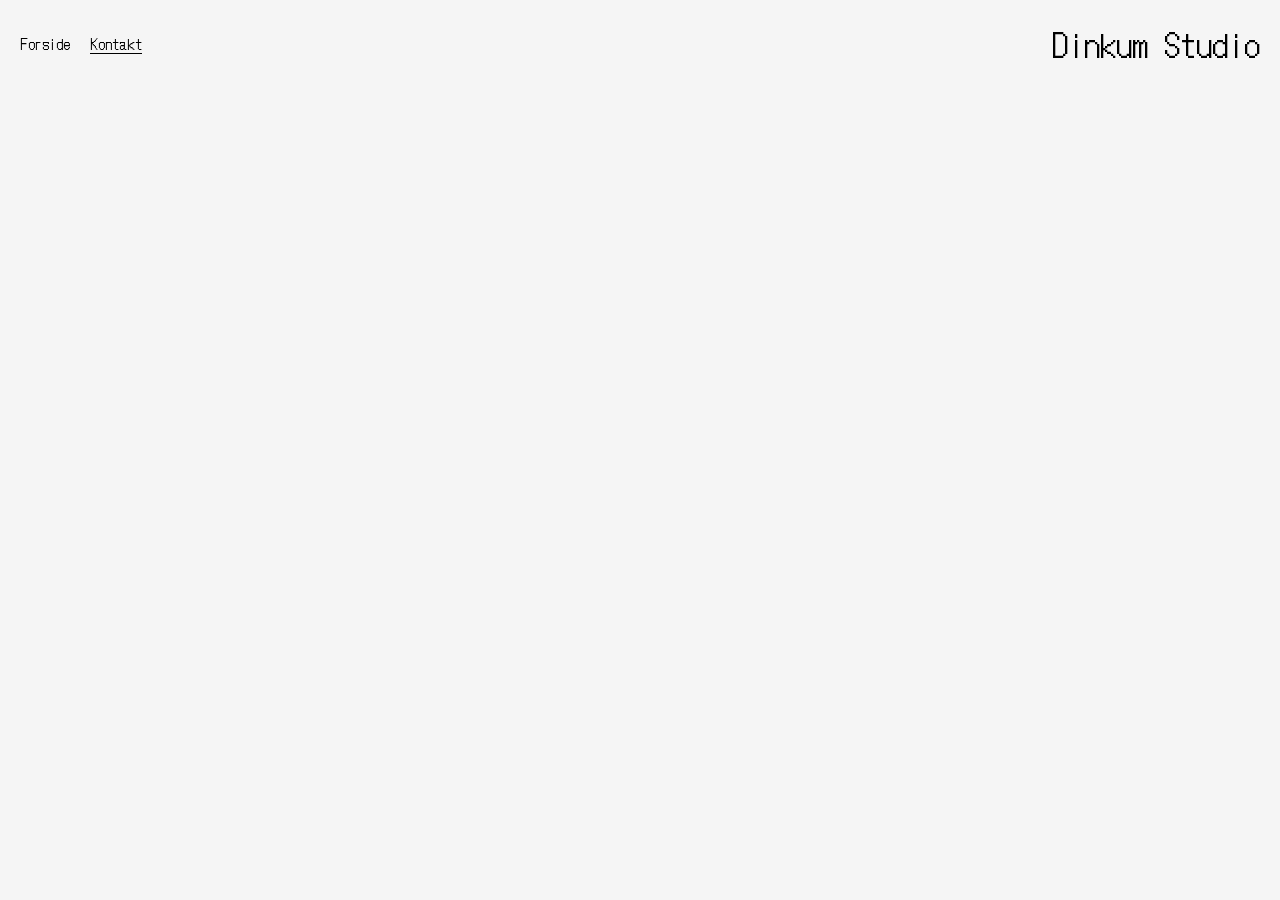
<file: kontakt.html>
<!DOCTYPE html>
<html>
<head>
    <meta charset="utf-8" />
    <meta name="viewport" content="width=device-width, initial-scale=1.0">
    <title>Page title</title>
    <link rel="preconnect" href="https://fonts.gstatic.com">
    <link href="https://fonts.googleapis.com/css2?family=DotGothic16&display=swap" rel="stylesheet">
    <link rel="stylesheet" href="styles.css">
</head>
<body>
    <div class="container">
        <div class="nav-wrapper">
            <div class="left-side">
                <div class="nav-link-wrapper">
                    <a href="index.html">Forside</a>
                </div>

                <div class="nav-link-wrapper active-nav-link">
                    <a href="kontakt.html">Kontakt</a>
                </div>
                
            </div>

            <div class="right-side">
                <div class="brand">
                    Dinkum Studio
                </div>
            </div>
        </div>

        <div class="content-wrapper">
        </div>

    </div>
</body>
</html>
</file>
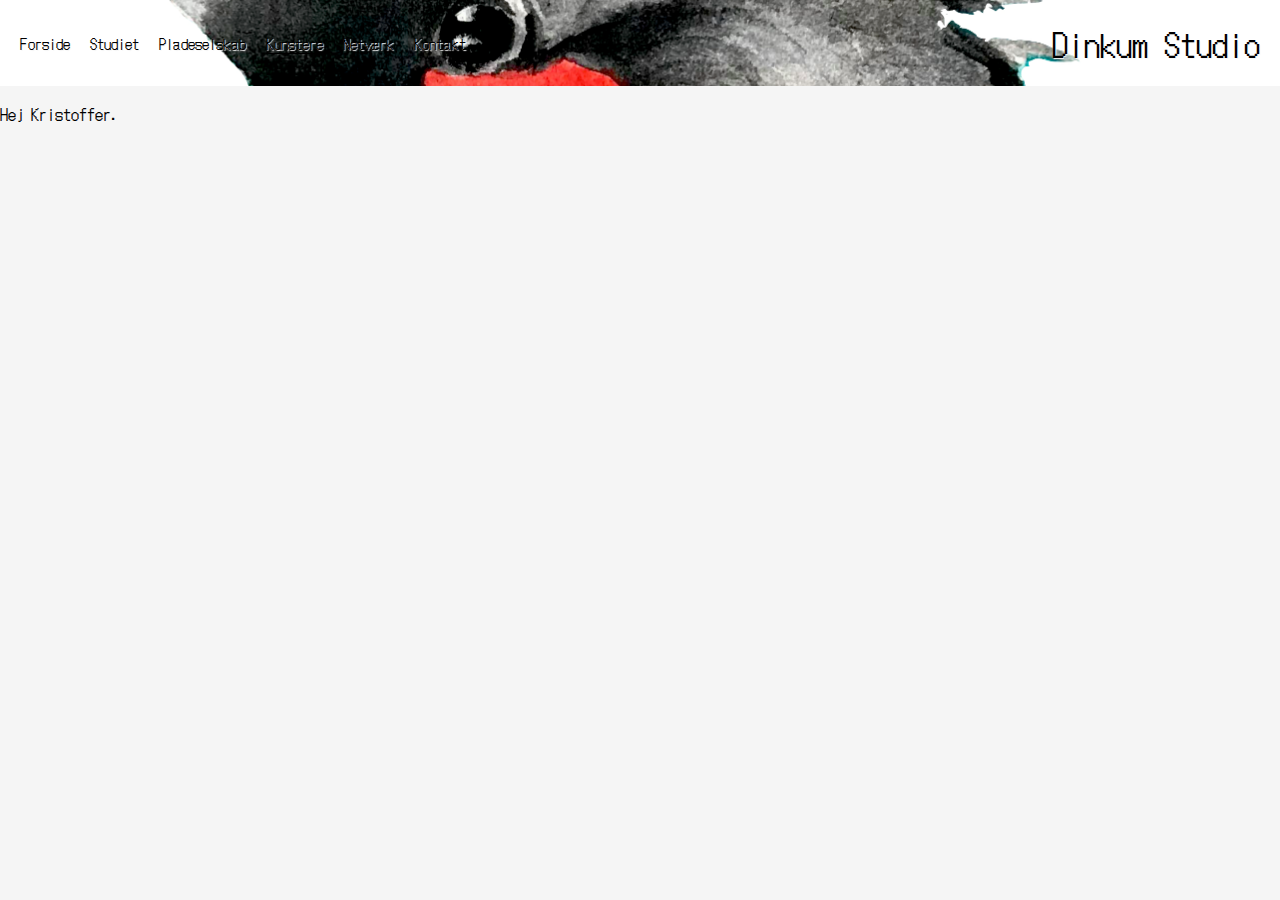
<file: kunstnere.html>
<!DOCTYPE html>
<html>
<head>
    <meta charset="utf-8" />
    <meta name="viewport" content="width=device-width, initial-scale=1.0">
    <title>Kunstnere</title>
    <link rel="preconnect" href="https://fonts.gstatic.com">
    <link href="https://fonts.googleapis.com/css2?family=DotGothic16&display=swap" rel="stylesheet">
    <link rel="stylesheet" href="styles.css">
</head>
<body>
    <div class="container">
        <div class="nav-wrapper" style="background-image:url(./images/logo.jpg);">
            <div class="left-side">
                <div class="nav-link-wrapper">
                    <a href="index.html">Forside</a>
                </div>

                <div class="nav-link-wrapper">
                    <a href="studiet.html">Studiet</a>
                </div>

                <div class="nav-link-wrapper">
                    <a href="pladeselskab.html">Pladeselskab</a>
                </div>

                <div class="nav-link-wrapper active-nav-link">
                    <a href="kunstnere.html">Kunstere</a>
                </div>

                <div class="nav-link-wrapper">
                    <a href="netvaerk.html">Netværk</a>
                </div>

                <div class="nav-link-wrapper">
                    <a href="kontakt.html">Kontakt</a>
                </div>
                
            </div>

            <div class="right-side">
                <div class="brand">
                    Dinkum Studio
                </div>
            </div>

        </div>

        <div class="content-wrapper">
            <div>
                <p>
                    Hej Kristoffer.
                </p>
            </div>
        </div>

    </div>
</body>
</html>
</file>
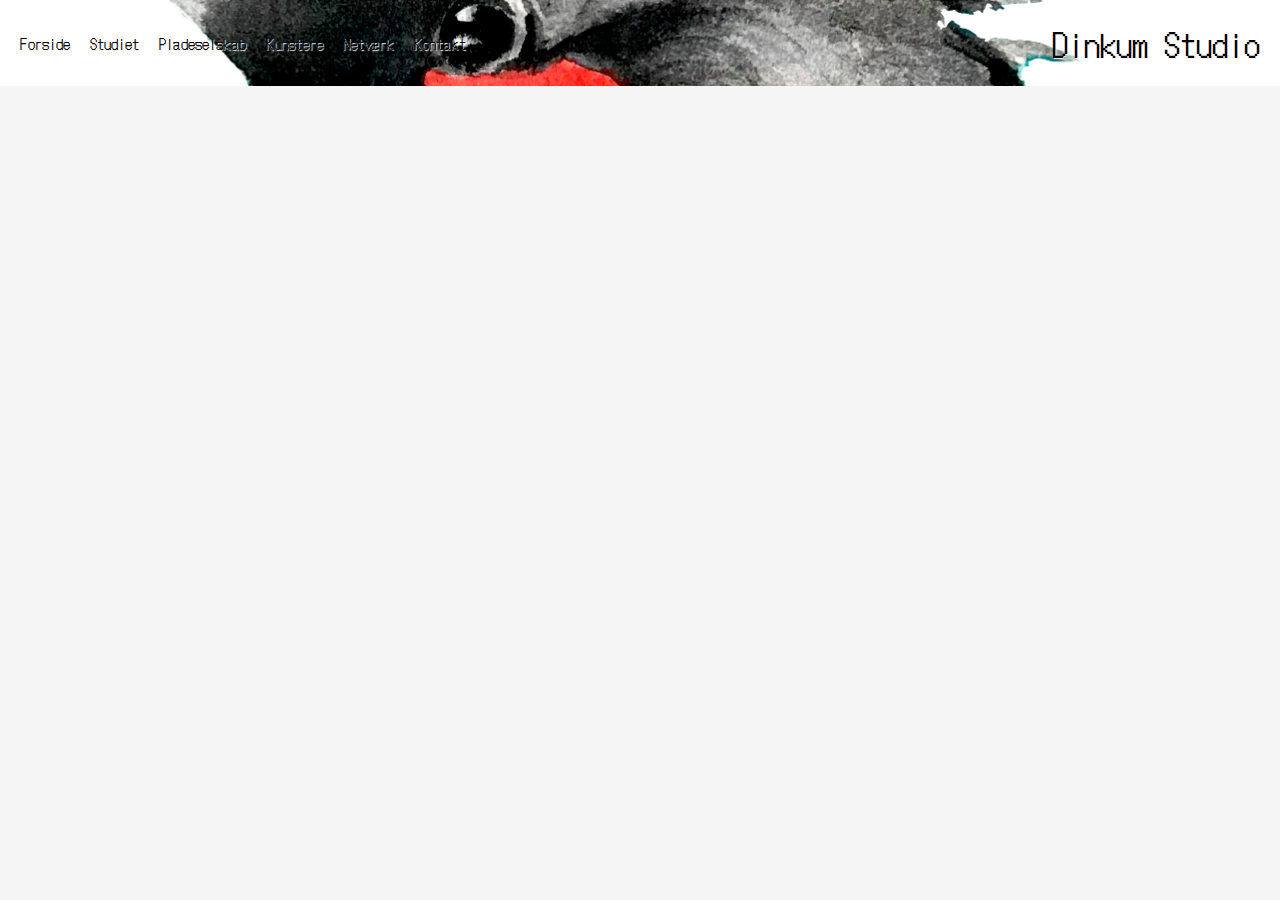
<file: netvaerk.html>
<!DOCTYPE html>
<html>
<head>
    <meta charset="utf-8" />
    <meta name="viewport" content="width=device-width, initial-scale=1.0">
    <title>Netværk</title>
    <link rel="preconnect" href="https://fonts.gstatic.com">
    <link href="https://fonts.googleapis.com/css2?family=DotGothic16&display=swap" rel="stylesheet">
    <link rel="stylesheet" href="styles.css">
</head>
<body>
    <div class="container">
        <div class="nav-wrapper" style="background-image:url(./images/logo.jpg);">
            <div class="left-side">
                <div class="nav-link-wrapper">
                    <a href="index.html">Forside</a>
                </div>

                <div class="nav-link-wrapper">
                    <a href="studiet.html">Studiet</a>
                </div>

                <div class="nav-link-wrapper">
                    <a href="pladeselskab.html">Pladeselskab</a>
                </div>

                <div class="nav-link-wrapper">
                    <a href="kunstnere.html">Kunstere</a>
                </div>

                <div class="nav-link-wrapper active-nav-link">
                    <a href="netvaerk.html">Netværk</a>
                </div>

                <div class="nav-link-wrapper">
                    <a href="kontakt.html">Kontakt</a>
                </div>
                
            </div>

            <div class="right-side">
                <div class="brand">
                    Dinkum Studio
                </div>
            </div>

        </div>

        <div class="content-wrapper">
              
        </div>

    </div>
</body>
</html>
</file>
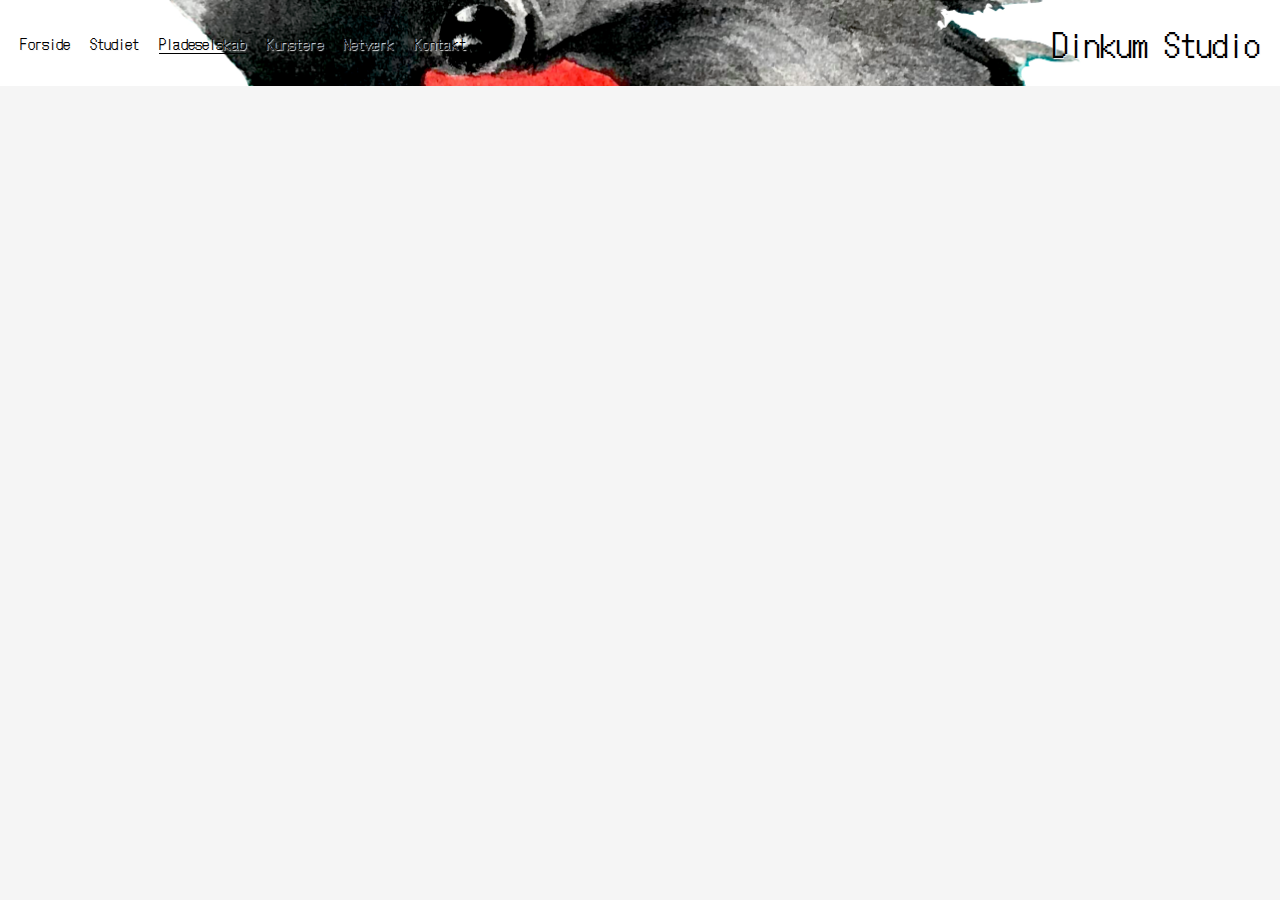
<file: pladeselskab.html>
<!DOCTYPE html>
<html>
<head>
    <meta charset="utf-8" />
    <meta name="viewport" content="width=device-width, initial-scale=1.0">
    <title>Pladeselskab</title>
    <link rel="preconnect" href="https://fonts.gstatic.com">
    <link href="https://fonts.googleapis.com/css2?family=DotGothic16&display=swap" rel="stylesheet">
    <link rel="stylesheet" href="styles.css">
</head>
<body>
    <div class="container">
        <div class="nav-wrapper" style="background-image:url(./images/logo.jpg);">
            <div class="left-side">
                <div class="nav-link-wrapper">
                    <a href="index.html">Forside</a>
                </div>

                <div class="nav-link-wrapper">
                    <a href="studiet.html">Studiet</a>
                </div>

                <div class="nav-link-wrapper active-nav-link">
                    <a href="pladeselskab.html">Pladeselskab</a>
                </div>

                <div class="nav-link-wrapper">
                    <a href="kunstnere.html">Kunstere</a>
                </div>

                <div class="nav-link-wrapper">
                    <a href="netvaerk.html">Netværk</a>
                </div>

                <div class="nav-link-wrapper">
                    <a href="kontakt.html">Kontakt</a>
                </div>
                
            </div>

            <div class="right-side">
                <div class="brand">
                    Dinkum Studio
                </div>
            </div>

        </div>

        <div class="content-wrapper">
              
        </div>

    </div>
</body>
</html>
</file>
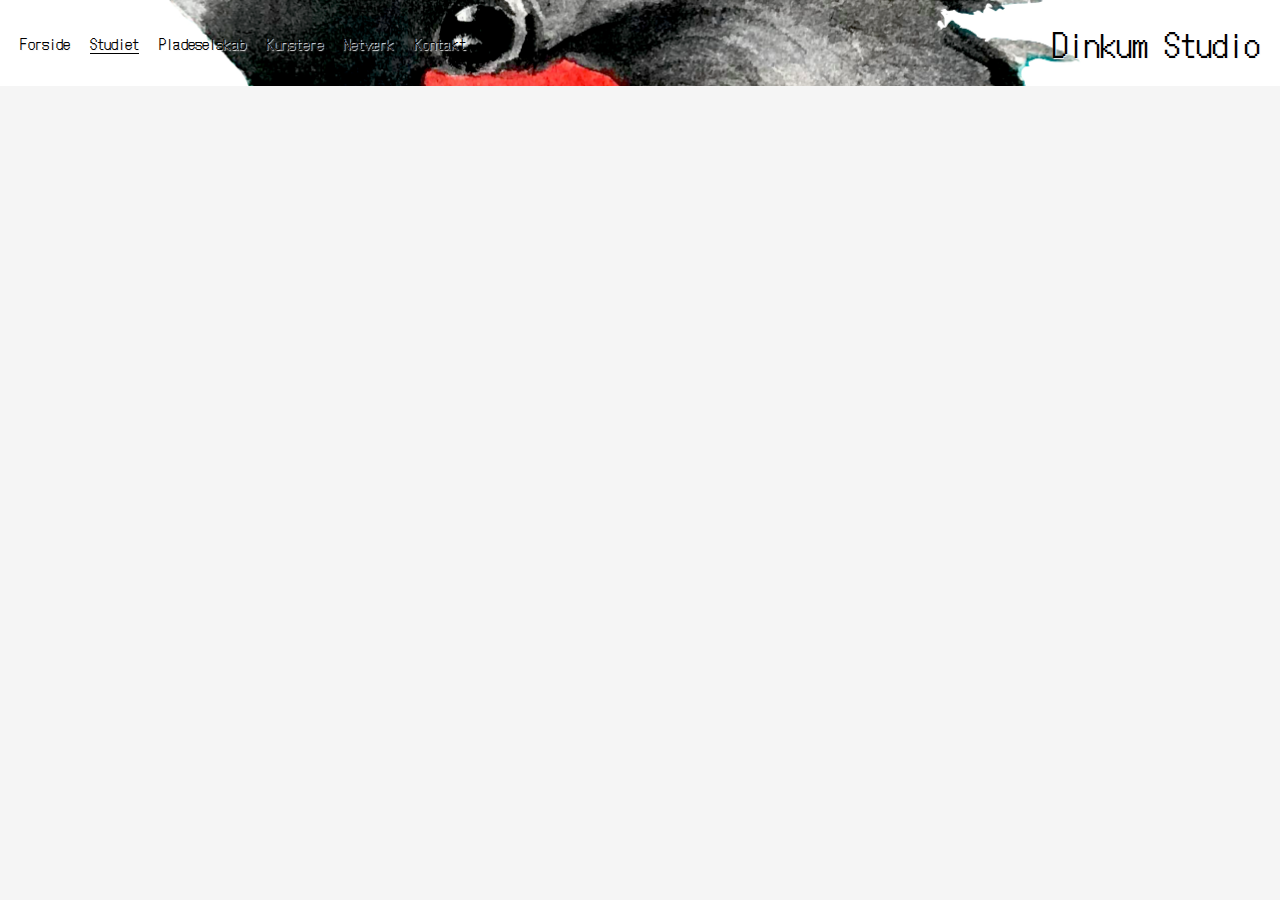
<file: studiet.html>
<!DOCTYPE html>
<html>
<head>
    <meta charset="utf-8" />
    <meta name="viewport" content="width=device-width, initial-scale=1.0">
    <title>Studiet</title>
    <link rel="preconnect" href="https://fonts.gstatic.com">
    <link href="https://fonts.googleapis.com/css2?family=DotGothic16&display=swap" rel="stylesheet">
    <link rel="stylesheet" href="styles.css">
</head>
<body>
    <div class="container">
        <div class="nav-wrapper" style="background-image:url(./images/logo.jpg);">
            <div class="left-side">
                <div class="nav-link-wrapper">
                    <a href="index.html">Forside</a>
                </div>

                <div class="nav-link-wrapper active-nav-link">
                    <a href="studiet.html">Studiet</a>
                </div>

                <div class="nav-link-wrapper">
                    <a href="pladeselskab.html">Pladeselskab</a>
                </div>

                <div class="nav-link-wrapper">
                    <a href="kunstnere.html">Kunstere</a>
                </div>

                <div class="nav-link-wrapper">
                    <a href="netvaerk.html">Netværk</a>
                </div>

                <div class="nav-link-wrapper">
                    <a href="kontakt.html">Kontakt</a>
                </div>
                
            </div>

            <div class="right-side">
                <div class="brand">
                    Dinkum Studio
                </div>
            </div>

        </div>

        <div class="content-wrapper">
              
        </div>

    </div>
</body>
</html>
</file>
<file: styles.css>
/* Master Styles */

body {
    font-family: 'DotGothic16', sans-serif;
    margin: 0px;
    background-color:whitesmoke
}

.container {
    display: grid;
    grid-template-columns: 1fr;
}

.nav-wrapper {
    display: flex;
    align-items: center;
    justify-content: space-between;
    padding: 20px;
    text-shadow: 1px 1px 1px whitesmoke;

    background-size: cover;
    background-position: center;
    background-repeat: no-repeat;
    position: relative;
    backdrop-filter: blur(4px);
}

/* Nav styles */

.left-side {
    display: flex;
}

.right-side {
    display: flex;
}

.nav-wrapper > .left-side > div {
    margin-right: 20px;
    font-size: 0.9em;
}

.nav-wrapper > .right-side > div {
    font-size: xx-large;
}

.nav-link-wrapper {
    height: 20px;
    border-bottom: 1px solid transparent;
    transition: border-bottom 0.5s;
}

.nav-link-wrapper a {
    color: black;
    text-decoration: none;
    transition: color 0.5s;
}

.nav-link-wrapper:hover {
    border-bottom: 1px solid black;
}

.nav-link-wrapper a:hover {
    color: grey; 
}

.active-nav-link {
    border-bottom: 1px solid black;
}

.active-nav-link a {
    color: black !important;
}

/* Frontpage styles */

.frontpage-headline {
    display: flex;
    justify-content: center;
    color: black;
    margin: 20px;
}

.frontpage-text {
    display: flex;
    justify-content: center;
    color: black;
    margin: 20px;
}

/* Embedded/link styles */

.embedded-wrapper {
    display: grid;
    grid-template-columns: 1fr 1fr;
}

.embedded-wrapper > div {
    display: flex;
    justify-content: center;
    margin-top: 100px;
    margin-bottom: 100px;
}

.iframe-wrapper > h3 {
    display: flex;
    justify-content: center;
}

.instagram-embedded-wrapper {
    display: flex;
    justify-content: center;
}

/* Frontpage picture styles */

.frontpage-pictures {
    display: grid;
    grid-template-columns: 1fr 1fr;
    margin-top: 100px;
    margin-bottom: 100px;
}

.frontpage-picture {
    position: relative;
}

.frontpage-picture-background {
    width: 100%;
    height: 500px;    
    background-size: cover;
    background-position: center;
    background-repeat: no-repeat;
    position: relative;
}
</file>
